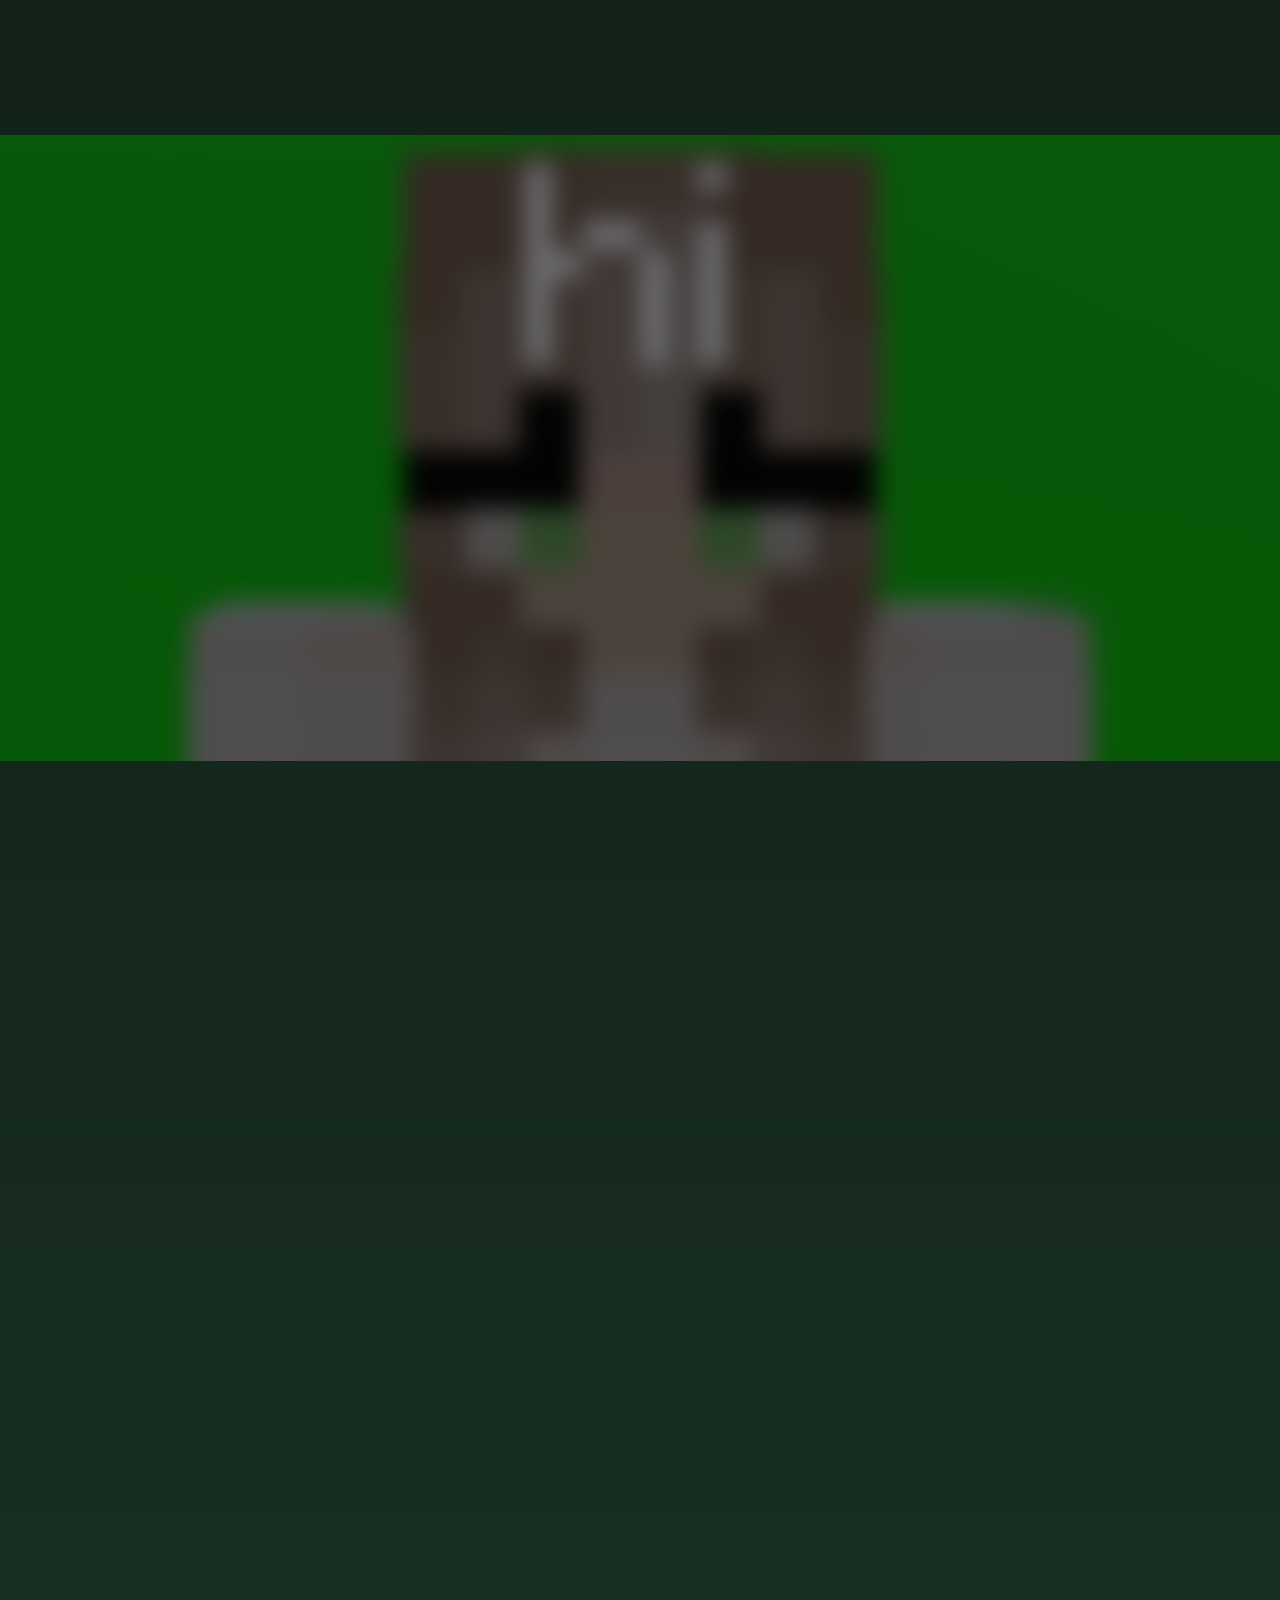
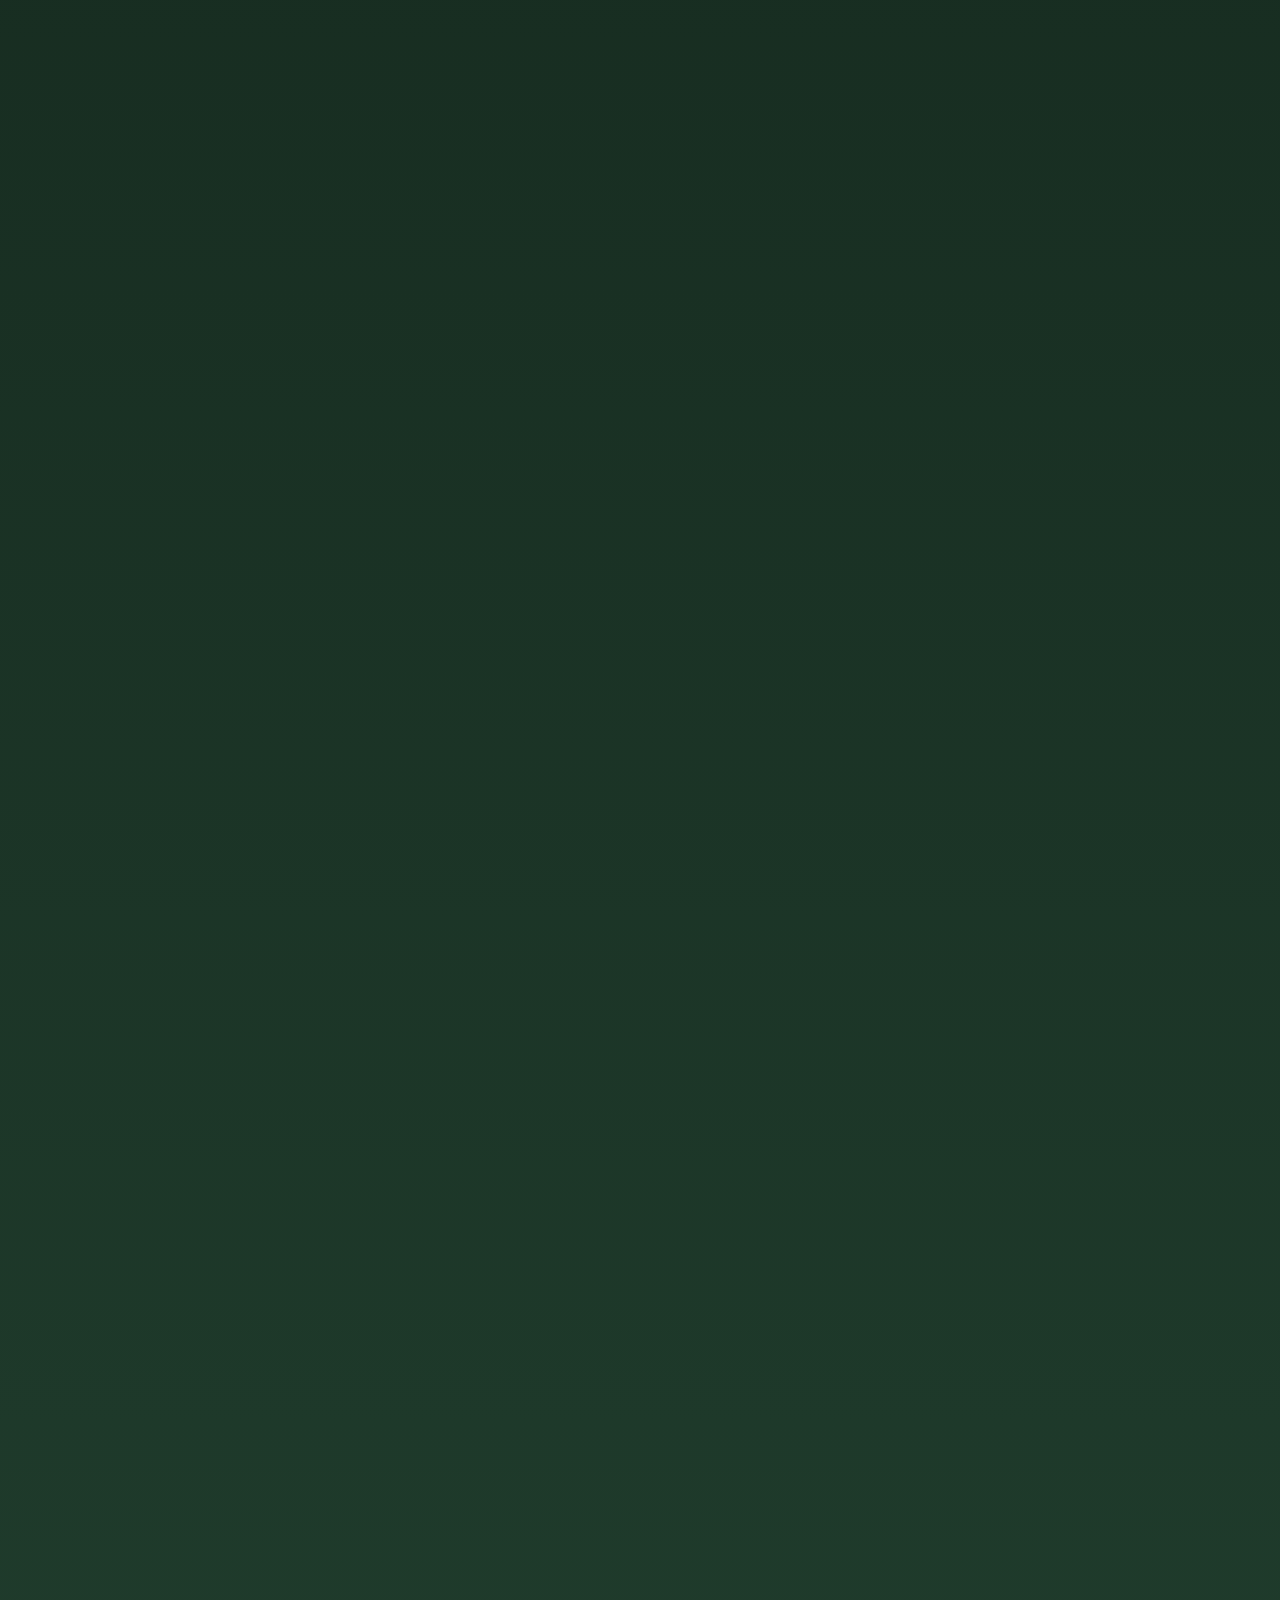
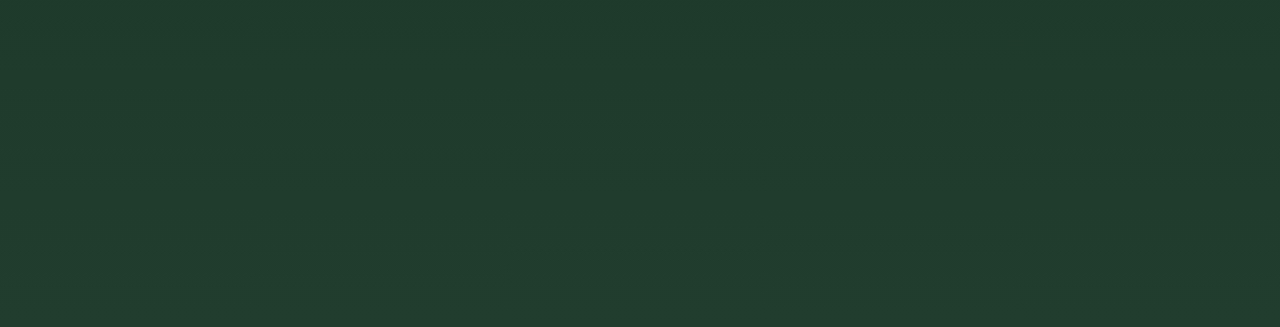
<file: index.html>
<!DOCTYPE html>
<html lang="en">
<head>
    <meta charset="UTF-8">
    <meta http-equiv="X-UA-Compatible" content="IE=edge">
    <meta name="viewport" content="width=device-width, initial-scale=1.0">
    <title>Novinity</title>

    <link rel="icon" type="image/x-icon" href="media/images/favicon.ico">

    <meta content="Novinity" property="og:title" />
    <meta content="The official site for the Novinity :>" property="og:description" />
    <meta content="http://127.0.0.1:5500/index.html" property="og:url" />
    <meta content="https://i.imgur.com/htUNYH1.jpg" property="og:image" />
    <meta content="#519670" data-react-helmet="true" name="theme-color" />

    <link rel="stylesheet" href="css/index.css">
    <link rel="stylesheet" href="css/scrollbar.css">

    <script src="./js/ScrollTo.js"></script>
</head>
<body onload='ScrollToElement("navbar");'>
    <div class="navbar" id="navbar">
        <ul class="fade-in-delay-2">
            <li><a onclick='ScrollToElement("navbar");'>home</a></li>
            <li><a onclick='ScrollToElement("section2");'>about</a></li>
            <li><a onclick='ScrollToElement("section3");'>work</a></li>
            <li><a onclick='ScrollToElement("section4");'>socials</a></li>
        </ul>
    </div>

    <div class="section1" id="section1">
        <center>
            <h1 class="fade-in header">Hi</h1>
            <h1 class="fade-in-delay header">I'm Novinity</h1>
        </center>
    </div>

    <!--<div class="section2 fade-in-delay-2" id="section2">
        <center>
            <h1 class="fade-in-delay-2 header">About me</h1>
        </center>
        <div class="about-section fade-in-delay-2">
            <center><p>
                I’m Novinity. I have a wide range of skills and interests, but I offer video editing as a service. I've been a video
                editor and YouTuber for about 4 years now, and recently decided to start offering to edit videos for others! I mainly
                edit YouTube videos, but I am not at all against trying something new. You may
                hire me on Fiverr using the link in the <a class="special-a" onclick='ScrollToElement("section4");'>socials section</a>!
            </p></center>
        </div>
    </div>-->

    <div class="section3 fade-in-delay-2" id="section3">
        <center>
            <h1 class="fade-in-delay-2 header">My work</h1>
        </center>
        <div class="work-section fade-in-delay-2">
            <center><iframe width="560" height="315" src="https://www.youtube.com/embed/lbzY0Y7SjTs" frameborder="0" allowfullscreen></iframe></center>
            <center><iframe width="560" height="315" src="https://www.youtube.com/embed/7R49tUCFJQQ" frameborder="0" allowfullscreen></iframe></center>
            <center><iframe width="560" height="315" src="https://www.youtube.com/embed/HT_2Et_mxN4" frameborder="0" allowfullscreen></iframe></center>
            <center><iframe width="560" height="315" src="https://www.youtube.com/embed/mOD4xpBkpxQ" frameborder="0" allowfullscreen></iframe></center>
            <center><iframe width="560" height="315" src="https://www.youtube.com/embed/MsxFpv3x9Bk" frameborder="0" allowfullscreen></iframe></center>
            <center><span>More may be added once I do more work :)</span></center>
        </div>
    </div>

    <div class="section4 fade-in-delay-2" id="section4">
        <center>
            <h1 class="fade-in-delay-2 header">Socials</h1>
        </center>
        <div class="socials-section fade-in-delay-2">
            <center>
                <a href="https://youtube.com/@novinity/" target="_blank"><img src="media/images/socials/youtube.png" alt="Youtube link / icon"></a>
                <a href="https://twitter.com/NotNovinity" target="_blank"><img src="media/images/socials/twitter.png" alt="Twitter link / icon"></a>
            </center>
        </div>
    </div>

    <script src='https://storage.ko-fi.com/cdn/scripts/overlay-widget.js'></script>
<script>
  kofiWidgetOverlay.draw('novinity', {
    'type': 'floating-chat',
    'floating-chat.donateButton.text': 'Support me',
    'floating-chat.donateButton.background-color': '#5cb85c',
    'floating-chat.donateButton.text-color': '#fff'
  });
</script>

    <footer class="fade-in-delay-2">
        <center>
            <span>hi! this site was coded entirely by me, from scratch. thanks for stopping by!</span>
        </center>
    </footer>
</body>
</html>
</file>
<file: css/index.css>
@import url('https://fonts.googleapis.com/css2?family=Roboto:wght@700&display=swap');

* {
    padding: 0;
    margin: 0;
}

body {
    padding: 0;
    margin: 0;
    font-family: 'Roboto', sans-serif;
    background: linear-gradient(#112118, #203d2d);
    color: white;
}

.header {
    font-size: 75px;
}

.fade-in {
    opacity: 0;
    pointer-events: none;
    animation: fadeInAnimation ease 1s;
    animation-iteration-count: 1;
    animation-fill-mode: forwards;
}

.fade-in-delay {
    opacity: 0;
    pointer-events: none;
    animation: fadeInAnimation ease 1s;
    animation-iteration-count: 1;
    animation-fill-mode: forwards;
    animation-delay: 1s;
}

.fade-in-delay-2 {
    opacity: 0;
    pointer-events: none;
    animation: fadeInAnimation ease 1s;
    animation-iteration-count: 1;
    animation-fill-mode: forwards;
    animation-delay: 2s;
}

@keyframes fadeInAnimation {
    0% {
        opacity: 0;
        pointer-events: none;
        overflow-y: hidden;
    }
    100% {
        opacity: 1;
        pointer-events: all;
        overflow-y: auto;
    }
}

ul {
    list-style: none;
    opacity: 0;
}

li {
    font-size: 30px;
    display: inline;
    padding: 0 5px;
}

.navbar {
    padding: 50px;
}

.navbar-logo {
    width: 5%;
    border-radius: 50px;
    float: right;
}

a {
    text-decoration: none;
    color: white;
}

.section1 {
    padding-bottom: 250px;
}

.section4 {
    padding-top: 100px;
    padding-bottom: 200px;
    font-size: 25px;
    
    background-image: url('../media/images/section4.png');
    background-size:cover;
    background-repeat: no-repeat;
    background-position: center;
}

.work-section .vid {
    width: 30%;
}

.section3 {
    padding-top: 100px;
    padding-bottom: 200px;
    font-size: 25px;

    background-image: url('../media/images/section3.png');
    background-size:cover;
    background-repeat: no-repeat;
    background-position: center;
}

.section2 {
    padding-top: 120px;
    padding-bottom: 120px;
    font-size: 25px;
    
    background-image: url('../media/images/section2.png');
    background-size: cover;
    background-repeat: no-repeat;
    background-position: center;
}

.about-section p {
    width: 60%;
    text-align: center;
}

.section3 h1 {
    padding-bottom: 20px;
}

.section2 h1 {
    padding-bottom: 20px;
}

.section1 {
    padding-top: 200px;

    background-image: url('../media/images/section1.png');
    background-size:cover;
    background-repeat: no-repeat;
    background-position: center;
}

img {
    width: 200px;
    padding: 50px 100px;
}

.socials-section {
    display: inline;
    justify-content: center;
    justify-items: center;
}

footer {
    background-color: #519670;
    justify-content: center;
    height: 30px;
}

.special-a {
    text-decoration: underline;
    color: #94e3a5;
}

a:hover {
    cursor: pointer;
}

.dropdown {
    position: relative;
    display: inline-block;
  }
  
  .dropdown-content {
    display: none;
    position: absolute;
    background-color: #f9f9f9;
    min-width: 160px;
    box-shadow: 0px 8px 16px 0px rgba(0,0,0,0.2);
    padding: 12px 16px;
    z-index: 1;
  }
  
  .dropdown:hover .dropdown-content {
    display: block;
  }
</file>
<file: css/scrollbar.css>
::-webkit-scrollbar {
    width: 10px;
}

::-webkit-scrollbar-track {
    background: #f1f1f1;
}

::-webkit-scrollbar-thumb {
    background-color: #888;
    border-radius: 20px;
}

::-webkit-scrollbar-thumb:hover {
    background: #555;
}
</file>
